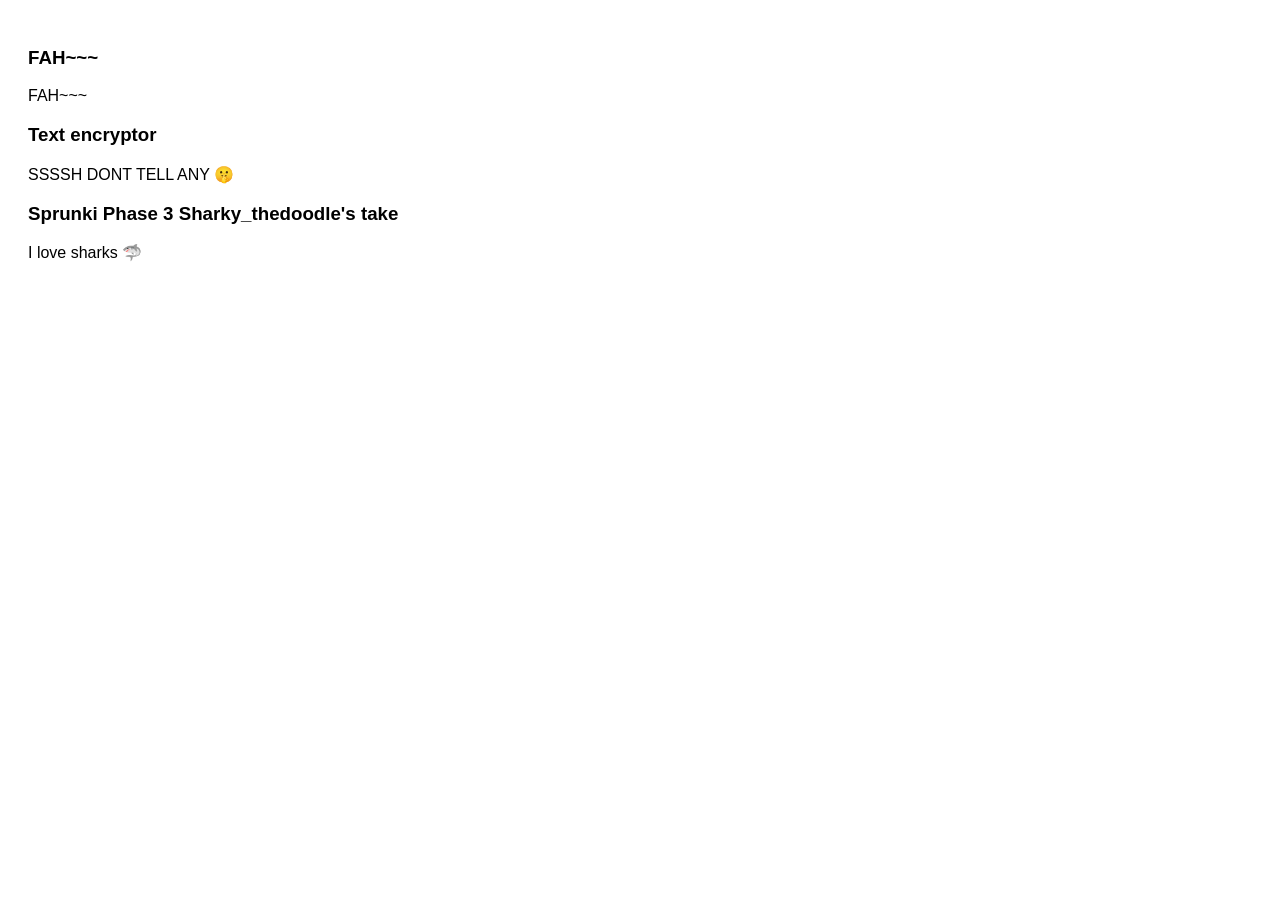
<file: index.html>
<!DOCTYPE html>
<html lang="en">
<head>
  <meta charset="UTF-8">
  <title>MenguinPod Home</title>

  <!-- External stylesheet -->
  <link rel="stylesheet" href="project-card.css">

  <style>
    body {
      font-family: sans-serif;
      padding: 20px;
    }
  </style>
</head>

<body>
<div id="latest-projects">
  <div class="project-card" onclick="window.location.href='https://studio.menguinpod.github.io/#49';">
    <h3>FAH~~~</h3>
    <p>FAH~~~</p>
  </div>

  <div class="project-card" onclick="window.location.href='https://studio.menguinpod.github.io';">
    <h3>Text encryptor</h3>
    <p>SSSSH DONT TELL ANY 🤫</p>
  </div>

  <div class="project-card" onclick="window.location.href='https://studio.menguinpod.github.io/#26';">
    <h3>Sprunki Phase 3 Sharky_thedoodle's take</h3>
    <p>I love sharks 🦈</p>
  </div>
</div>
</body>
</html>
</file>
<file: project-card.css>
.card {
  background: #fff;
  padding: 20px;
  border-radius: 14px;
  box-shadow: 0 6px 18px rgba(0,0,0,0.1);
  width: 260px;
  transition: transform 0.2s, box-shadow 0.2s;
}

.card:hover {
  transform: translateY(-6px);
  box-shadow: 0 10px 24px rgba(0,0,0,0.15);
  cursor: pointer;
}
</file>
